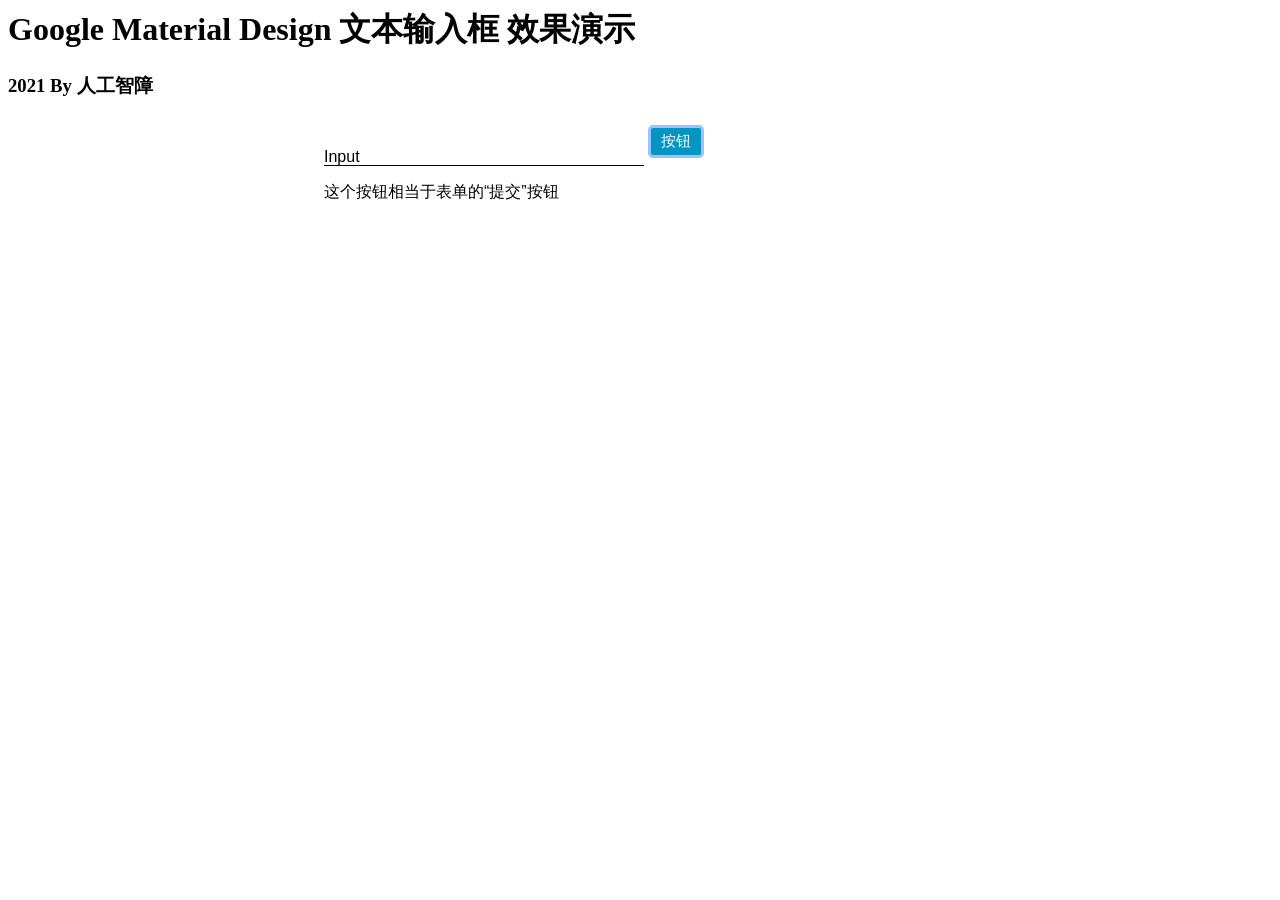
<file: files/html/material_design_input.htm>
<html>
    <head>
        <h1>Google Material Design 文本输入框 效果演示</h1>
        <h3>2021 By 人工智障</h3>
    </head>
    <body>
        <style>
            .button { color:rgb(255, 255, 255);font-size:15px;padding-top:4px;padding-bottom:4px;padding-left:10px;padding-right:10px;border-width:3px;border-color:rgb(158, 194, 255);border-style:solid;border-radius:5px;background-color:rgb(0, 149, 194);}
            .button:hover{color:#ffffff;background-color:#1c72b9;border-color:#91a6e3;}
        </style>
        <style>
            form {
  width: 80%;
  height: 50vh;
  margin: auto;
  position: relative;
  font-family: Sans-serif;
}
form input {
  height: 3rem;
  width: 20rem;
  border: none;
  border-bottom: 0.1rem solid black;
}
form label {
  position: absolute;
  top: 0;
  left: 0;
  pointer-events: none;
}
form input {
  height: 3rem;
  width: 20rem;
  padding-top: 0rem; /* 新增 */
  border: none;
  border-bottom: 0.1rem solid black;
  outline: none; /* 新增 */
}
form label::after {
  content: ""; /* 这个很关键，我们需要这个属性底部边框才会显示出来 */
  height: 2.9rem;
  width: 20rem;
  position: absolute;
  top: 0;
  left: 0;
  border-bottom: 0.2rem solid #1c72b9; /* 底部边框需要较为突出，这里我们加粗跟上颜色 */
  transform: translateX(-100%); /* 向左平移 100% 确保移出 form 元素之外 */
  transition: all 0.3s ease; /* 添加动画来达到平滑移动的效果 */
}
form label span {
  position: absolute;
  bottom: -3rem;
  left: 0;
  transition: all 0.3s ease; /* 动画，达到平滑移动的效果 */
}
form input:focus + label span,
form input:valid + label span {
  transform: translateY(-170%); /* 将 Username向上平移 */
  font-size: 0.7rem; /* 变大字体，突显高亮效果 */
  color: #1c72b9; /* 高亮颜色 */
}

form input:focus + label::after,
form input:valid + label::after {
  transform: translateX(0); /* 将左边的高亮底部边框平移回来 */
}
form {
  width: 50%;
  height: 50vh;
  margin: auto;
  position: relative;
  font-family: Sans-serif;
  overflow: hidden; /* 新增 */
}
        </style>
    <form>
        <input type="text" required />
        <label>
          <span>Input</span>
        </label>
        <button class='button'>按钮</button>
        <p color='#C0C0C0'> 这个按钮相当于表单的“提交”按钮</p>
    </form>
    </body>
</html>
</file>
